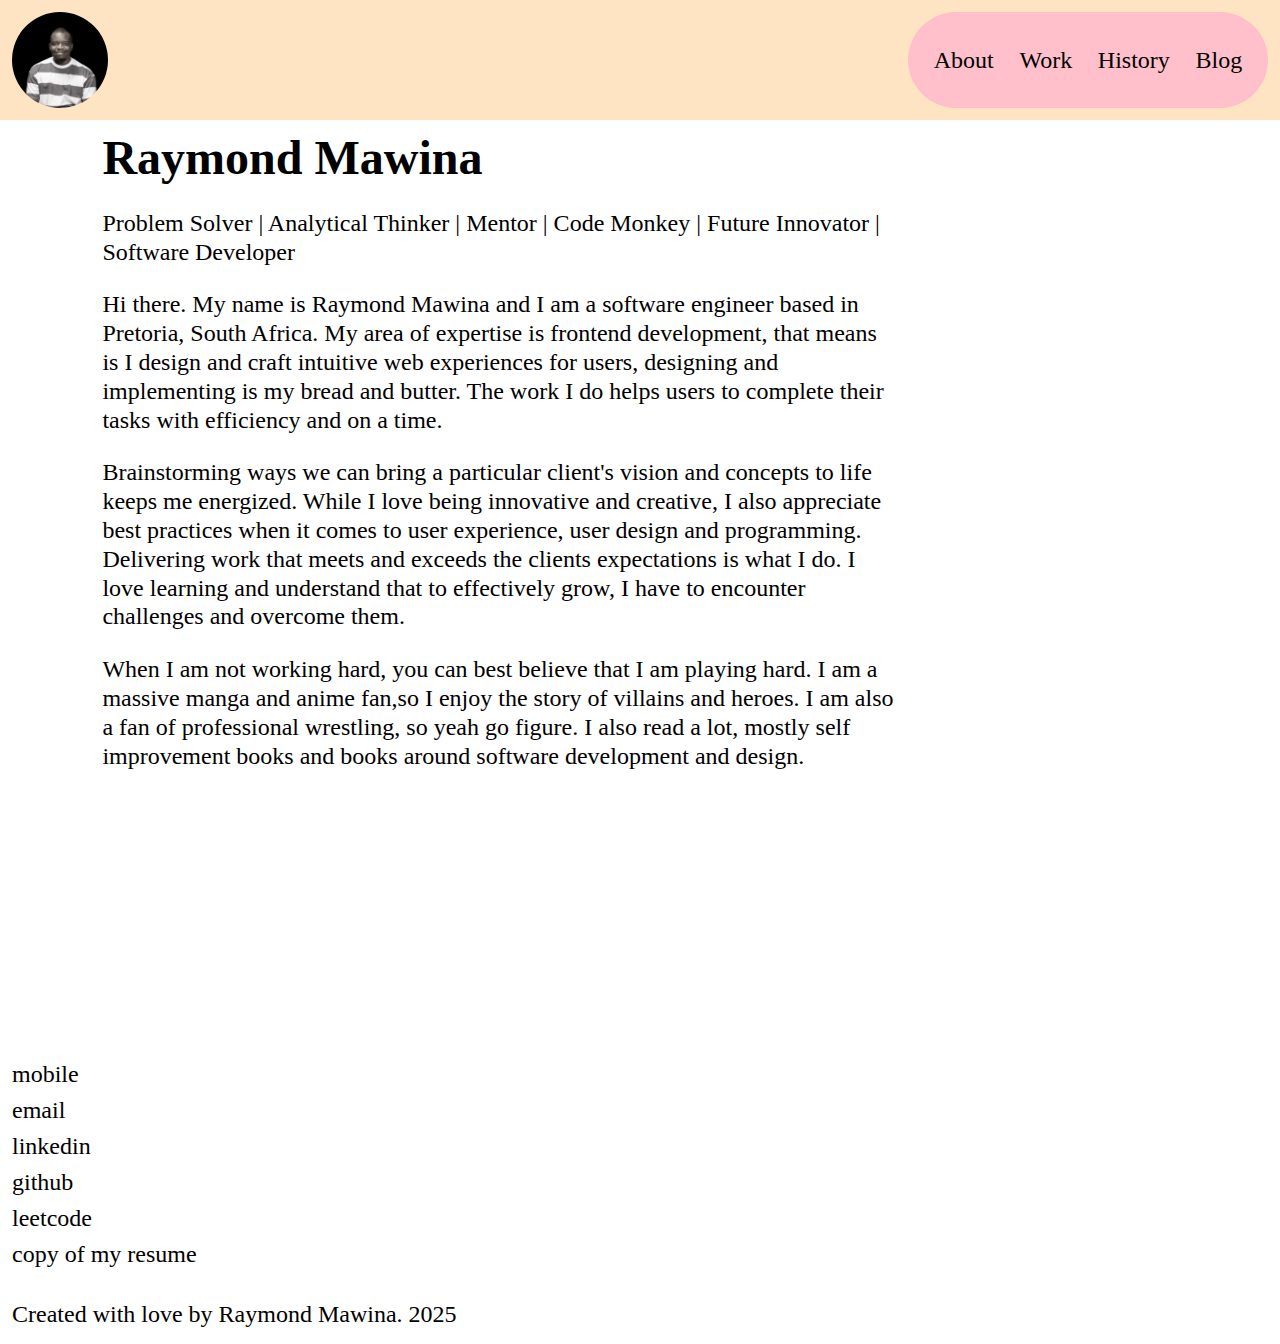
<file: index.html>
<!DOCTYPE html>
<html lang="en">
  <head>
    <meta charset="UTF-8" />
    <meta name="viewport" content="width=device-width, initial-scale=1.0" />
    <title>Real Portfolio</title>
    <link rel="stylesheet" href="styles/reset_user_agent_styles.css" />
    <link rel="stylesheet" href="styles/styles.css" />
  </head>
  <body>
    <header>
      <img src="images/headshot.jpeg" alt="headshot" />
      <nav id="desktop_nav">
        <ul>
          <li>
            <a href="#">About</a>
          </li>

          <li>
            <a href="./pages/work.html">Work</a>
          </li>

          <li>
            <a href="./pages/history.html">History</a>
          </li>

          <li>
            <a href="./pages/blog.html">Blog</a>
          </li>
        </ul>
      </nav>
    </header>
    <main>
      <section id="about">
        <h1>Raymond Mawina</h2>

        <p>
          Problem Solver | Analytical Thinker | Mentor | Code Monkey | Future
          Innovator | Software Developer
        </p>

        <p>
          Hi there. My name is Raymond Mawina and I am a software engineer based
          in Pretoria, South Africa. My area of expertise is frontend
          development, that means is I design and craft intuitive web
          experiences for users, designing and implementing is my bread and
          butter. The work I do helps users to complete their tasks with
          efficiency and on a time.
        </p>

        <p>
          Brainstorming ways we can bring a particular client's vision and
          concepts to life keeps me energized. While I love being innovative and
          creative, I also appreciate best practices when it comes to user
          experience, user design and programming. Delivering work that meets
          and exceeds the clients expectations is what I do. I love learning and
          understand that to effectively grow, I have to encounter challenges
          and overcome them.
        </p>

        <p>
          When I am not working hard, you can best believe that I am playing
          hard. I am a massive manga and anime fan,so I enjoy the story of
          villains and heroes. I am also a fan of professional wrestling, so
          yeah go figure. I also read a lot, mostly self improvement books and
          books around software development and design.
        </p>
      </section>
    </main>
    <footer>
      <ul>
        <li><a href="#">mobile</a></li>
        <li><a href="#">email</a></li>
        <li><a href="#">linkedin</a></li>
        <li><a href="#">github</a></li>
        <li><a href="#">leetcode</a></li>
        <li><a href="#">copy of my resume</a></li>
      </ul>
      <p>Created with love by Raymond Mawina. 2025</p>
    </footer>
  </body>
</html>
</file>
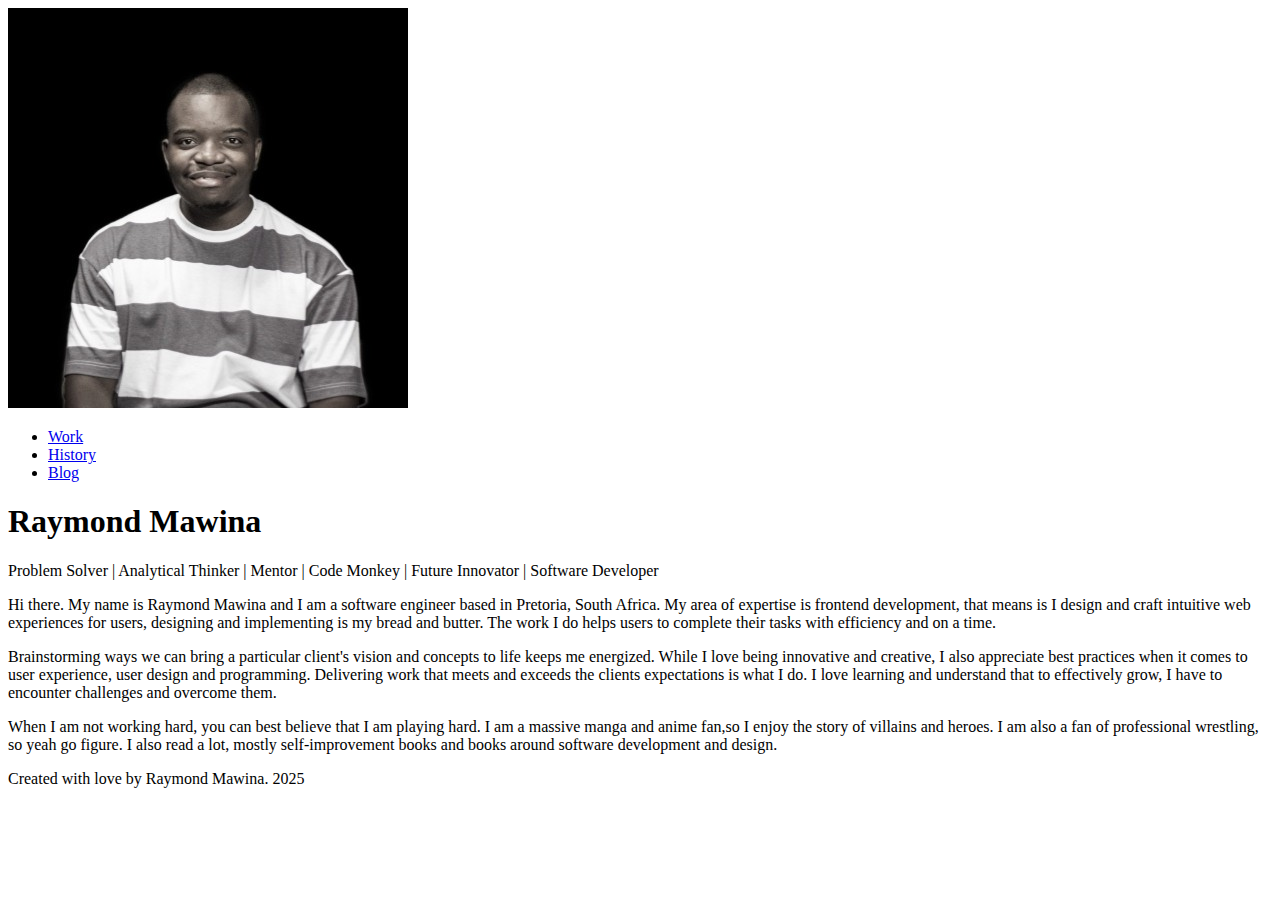
<file: site/index.html>
<!DOCTYPE html>
<html lang="en">
  <head>
    <meta charset="UTF-8" />
    <meta name="viewport" content="width=device-width, initial-scale=1.0" />
    <title>Ugly Portfolio Draft A</title>
  </head>
  <body>
    <header>
      <img src="images/headshot.jpeg" alt="headshot" />
      <nav>
        <ul>
          <li>
            <a href="./pages/work.html">Work</a>
          </li>

          <li>
            <a href="./pages/history.html">History</a>
          </li>

          <li>
            <a href="./pages/blog.html">Blog</a>
          </li>
        </ul>
      </nav>
    </header>
    <main>
      <section>
        <h1>Raymond Mawina</h2>

        <p>
          Problem Solver | Analytical Thinker | Mentor | Code Monkey | Future
          Innovator | Software Developer
        </p>

        <p>
          Hi there. My name is Raymond Mawina and I am a software engineer based
          in Pretoria, South Africa. My area of expertise is frontend
          development, that means is I design and craft intuitive web
          experiences for users, designing and implementing is my bread and
          butter. The work I do helps users to complete their tasks with
          efficiency and on a time.
        </p>

        <p>
          Brainstorming ways we can bring a particular client's vision and
          concepts to life keeps me energized. While I love being innovative and
          creative, I also appreciate best practices when it comes to user
          experience, user design and programming. Delivering work that meets
          and exceeds the clients expectations is what I do. I love learning and
          understand that to effectively grow, I have to encounter challenges
          and overcome them.
        </p>

        <p>
          When I am not working hard, you can best believe that I am playing
          hard. I am a massive manga and anime fan,so I enjoy the story of
          villains and heroes. I am also a fan of professional wrestling, so
          yeah go figure. I also read a lot, mostly self-improvement books and
          books around software development and design.
        </p>
      </section>
    </main>
    <footer>
      <p>Created with love by Raymond Mawina. 2025</p>
    </footer>
  </body>
</html>
</file>
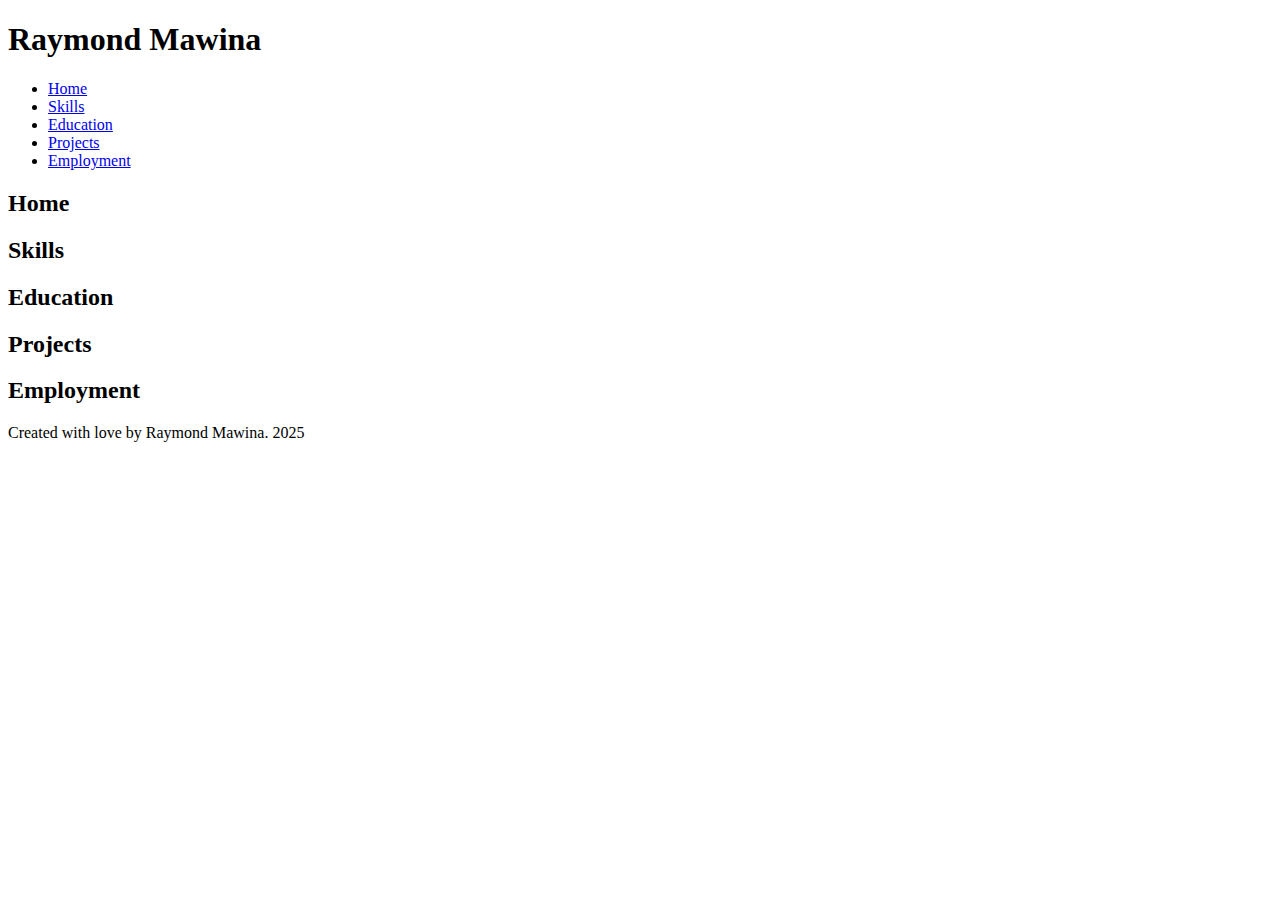
<file: src/index.html>
<!DOCTYPE html>
<html lang="en">
<head>
    <meta charset="UTF-8">
    <meta name="viewport" content="width=device-width, initial-scale=1.0">
    <title>Real Portfolio</title>
</head>
<body>
    <header>
        <h1>Raymond Mawina</h1>
        <nav>
            <ul>
                <li>
                    <a href="#">Home</a>
                </li>

                 <li>
                    <a href="#">Skills</a>
                </li>

                 <li>
                    <a href="#">Education</a>
                </li>

                 <li>
                    <a href="#">Projects</a>
                </li>

                 <li>
                    <a href="#">Employment</a>
                </li>
            </ul>
        </nav>
    </header>
    <main>
        <section id="home">
            <h2>Home</h2>
        </section>
        <section id="home">
            <h2>Skills</h2>
        </section>
        <section id="home">
            <h2>Education</h2>
        </section>
        <section id="home">
            <h2>Projects</h2>
        </section>
        <section id="home">
            <h2>Employment</h2>
        </section>
    </main>
    <footer>
        <p>Created with love by Raymond Mawina. 2025</p>
    </footer>
</body>
</html>
</file>
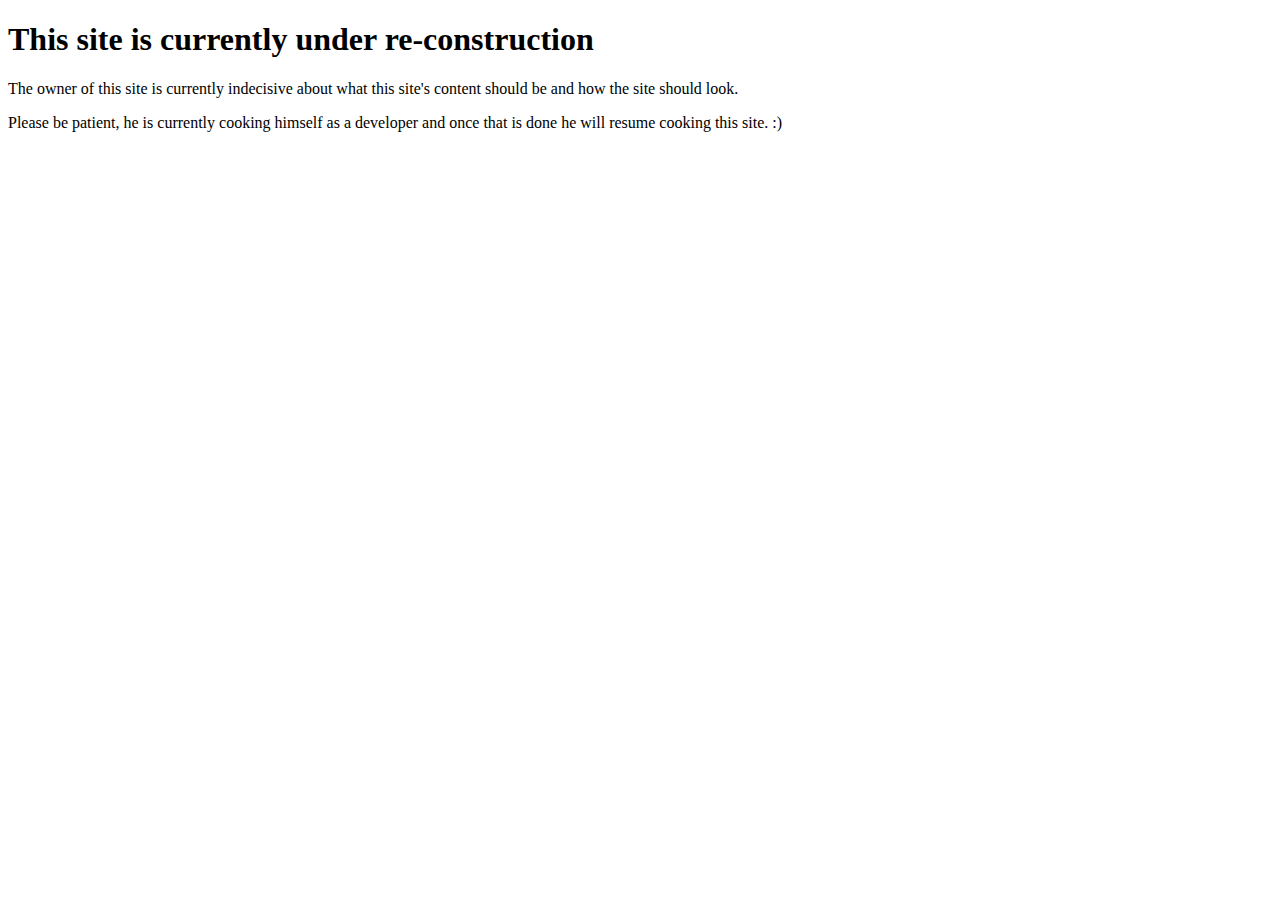
<file: draft0/site/index.html>
<!DOCTYPE html>
<html lang="en">
  <head>
    <meta charset="UTF-8" />
    <meta name="viewport" content="width=device-width, initial-scale=1.0" />
    <title>The Main Ugly Portfolio Site</title>
  </head>
  <body>
    <section>
      <h1>This site is currently under re-construction</h1>
      <p>
        The owner of this site is currently indecisive about what this site's
        content should be and how the site should look.
      </p>

      <p>
        Please be patient, he is currently cooking himself as a developer and
        once that is done he will resume cooking this site. :)
      </p>
    </section>
  </body>
</html>
</file>
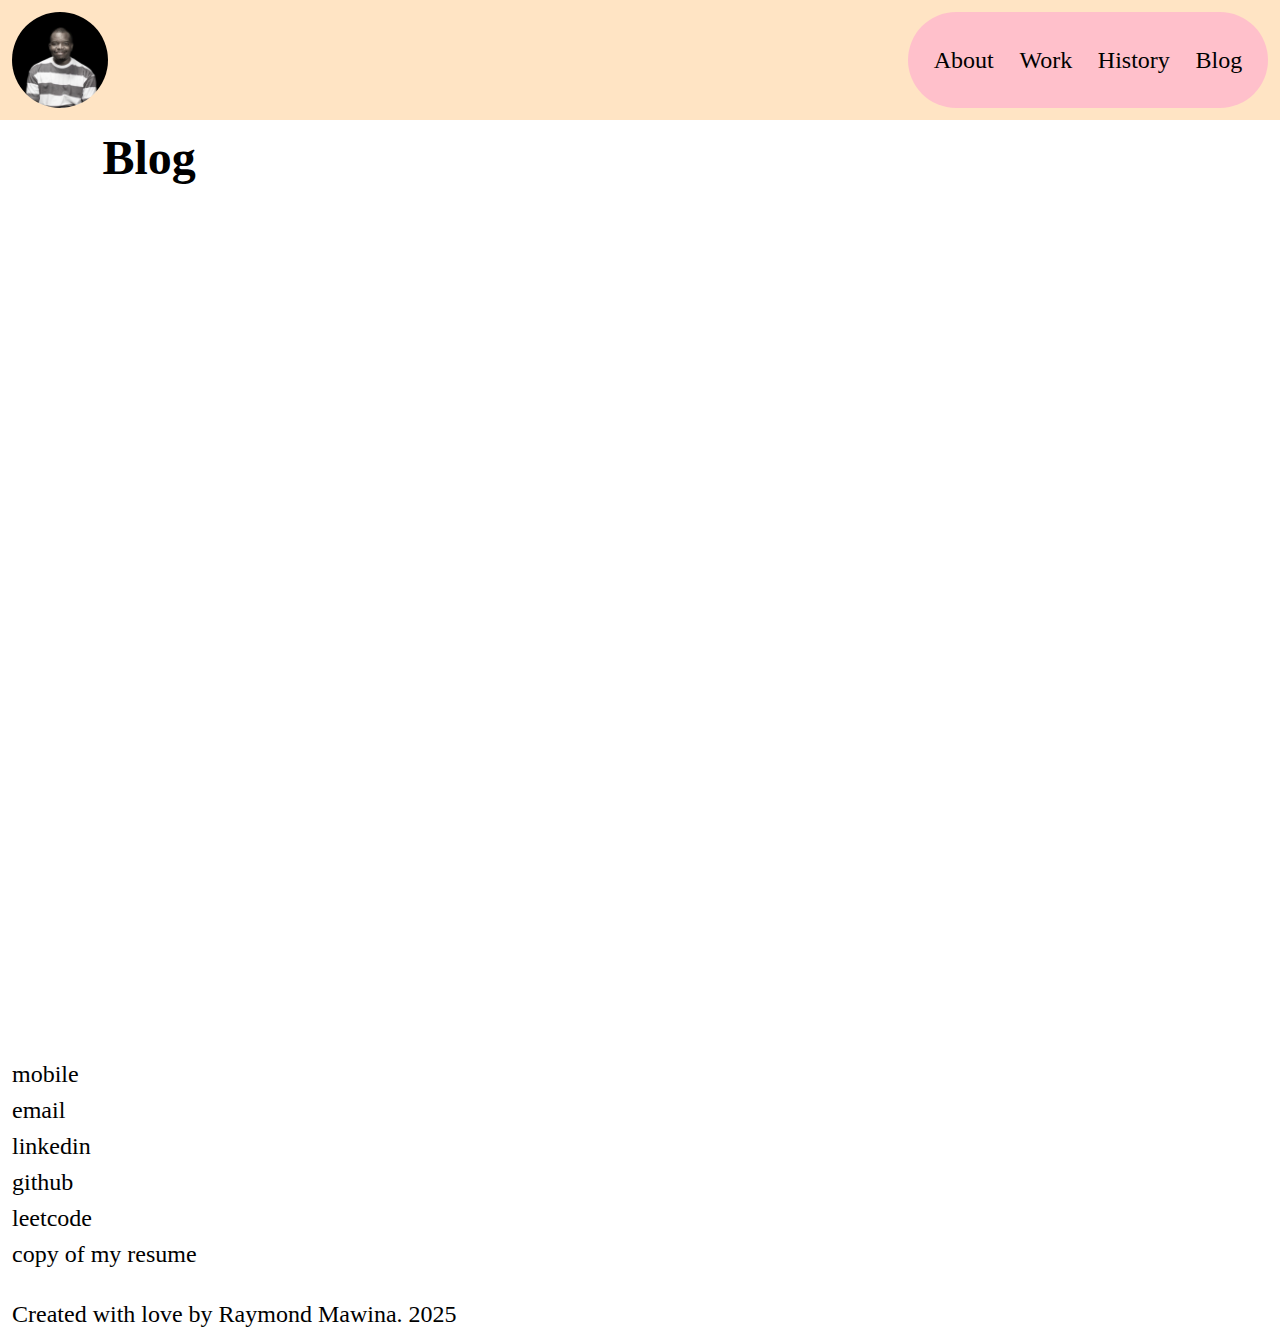
<file: pages/blog.html>
<!DOCTYPE html>
<html lang="en">
  <head>
    <meta charset="UTF-8" />
    <meta name="viewport" content="width=device-width, initial-scale=1.0" />
    <title>Real Portfolio</title>
    <link rel="stylesheet" href="../styles/reset_user_agent_styles.css" />
    <link rel="stylesheet" href="../styles/styles.css" />
  </head>
  <body>
    <header>
      <img src="../images/headshot.jpeg" alt="headshot" />
      <nav id="desktop_nav">
        <ul>
          <li>
            <a href="../index.html">About</a>
          </li>

          <li>
            <a href="work.html">Work</a>
          </li>

          <li>
            <a href="history.html">History</a>
          </li>

          <li>
            <a href="blog.html">Blog</a>
          </li>
        </ul>
      </nav>
    </header>
    <main>
      <section id="blog">
        <h1>Blog</h1>
      </section>
    </main>
    <footer>
      <ul>
        <li><a href="#">mobile</a></li>
        <li><a href="#">email</a></li>
        <li><a href="#">linkedin</a></li>
        <li><a href="#">github</a></li>
        <li><a href="#">leetcode</a></li>
        <li><a href="#">copy of my resume</a></li>
      </ul>
      <p>Created with love by Raymond Mawina. 2025</p>
    </footer>
  </body>
</html>
</file>
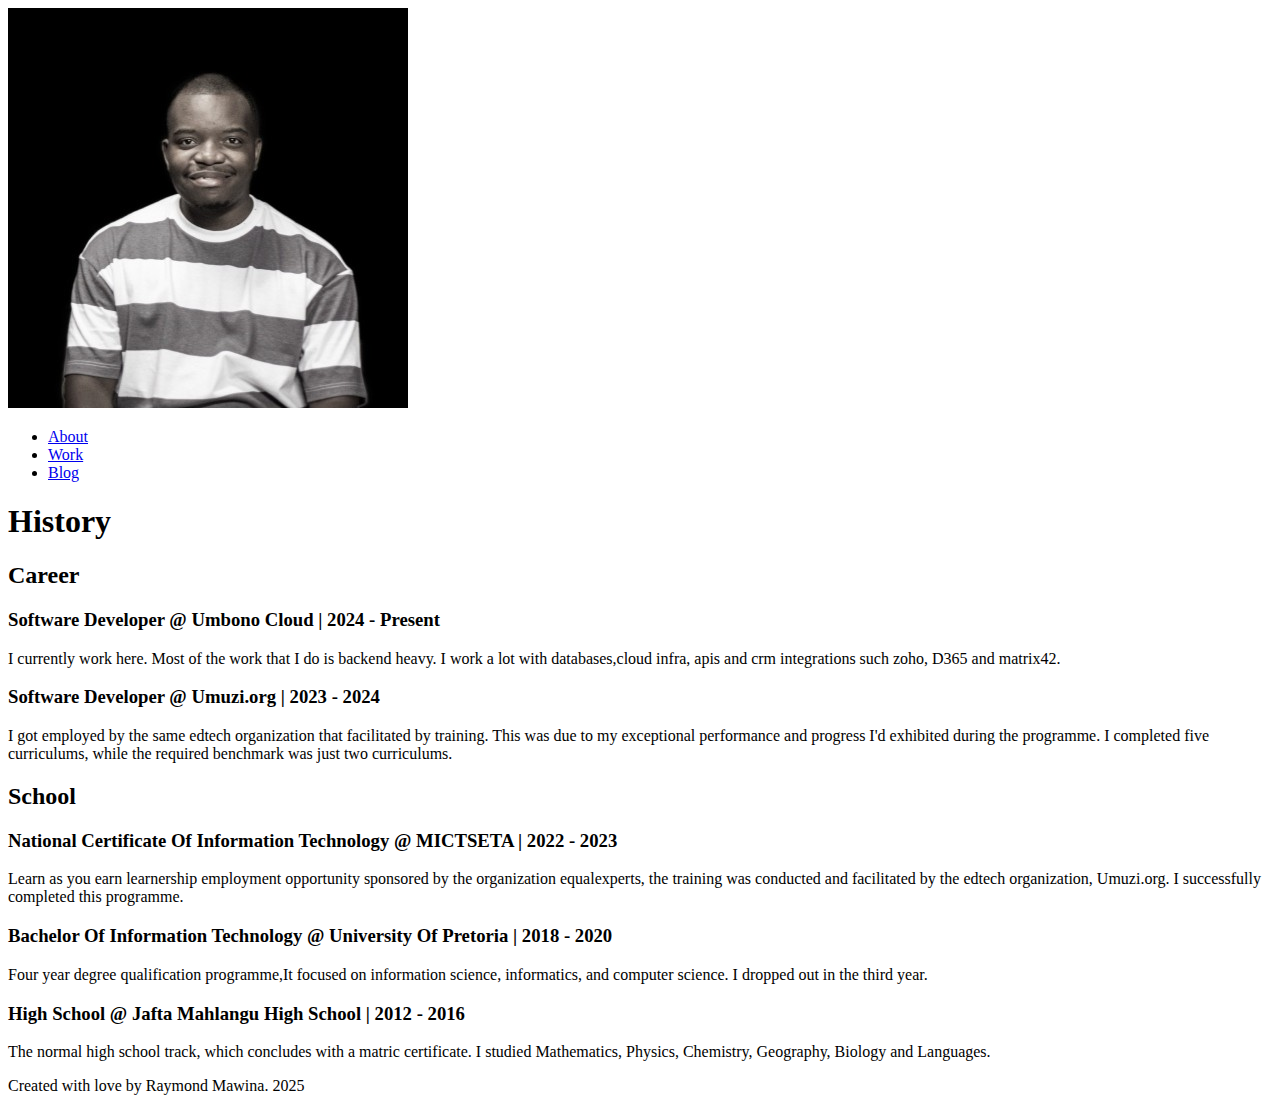
<file: pages/history.html>
<!DOCTYPE html>
<html lang="en">
  <head>
    <meta charset="UTF-8" />
    <meta name="viewport" content="width=device-width, initial-scale=1.0" />
    <title>Ugly Portfolio Draft A</title>
  </head>
  <body>
    <header>
      <img src="../images/headshot.jpeg" alt="headshot" />
      <nav>
        <ul>
          <li>
            <a href="../index.html">About</a>
          </li>

          <li>
            <a href="work.html">Work</a>
          </li>

          <li>
            <a href="blog.html">Blog</a>
          </li>
        </ul>
      </nav>
    </header>
    <main>
      <section id="history">
        <h1>History</h1>
        <section>
          <h2>Career</h2>
          <section>
            <h3>Software Developer @ Umbono Cloud | 2024 - Present</h3>
            <p>
              I currently work here. Most of the work that I do is backend
              heavy. I work a lot with databases,cloud infra, apis and crm
              integrations such zoho, D365 and matrix42.
            </p>
          </section>

          <section>
            <h3>Software Developer @ Umuzi.org | 2023 - 2024</h3>
            <p>
              I got employed by the same edtech organization that facilitated by
              training. This was due to my exceptional performance and progress
              I'd exhibited during the programme. I completed five curriculums,
              while the required benchmark was just two curriculums.
            </p>
          </section>
        </section>

        <section>
          <h2>School</h2>
          <section>
            <h3>
              National Certificate Of Information Technology @ MICTSETA | 2022 -
              2023
            </h3>
            <p>
              Learn as you earn learnership employment opportunity sponsored by
              the organization equalexperts, the training was conducted and
              facilitated by the edtech organization, Umuzi.org. I successfully
              completed this programme.
            </p>
          </section>

          <section>
            <h3>
              Bachelor Of Information Technology @ University Of Pretoria | 2018
              - 2020
            </h3>
            <p>
              Four year degree qualification programme,It focused on information
              science, informatics, and computer science. I dropped out in the
              third year.
            </p>
          </section>

          <section>
            <h3>High School @ Jafta Mahlangu High School | 2012 - 2016</h3>
            <p>
              The normal high school track, which concludes with a matric
              certificate. I studied Mathematics, Physics, Chemistry, Geography,
              Biology and Languages.
            </p>
          </section>
        </section>
      </section>
    </main>
    <footer>
      <p>Created with love by Raymond Mawina. 2025</p>
    </footer>
  </body>
</html>
</file>
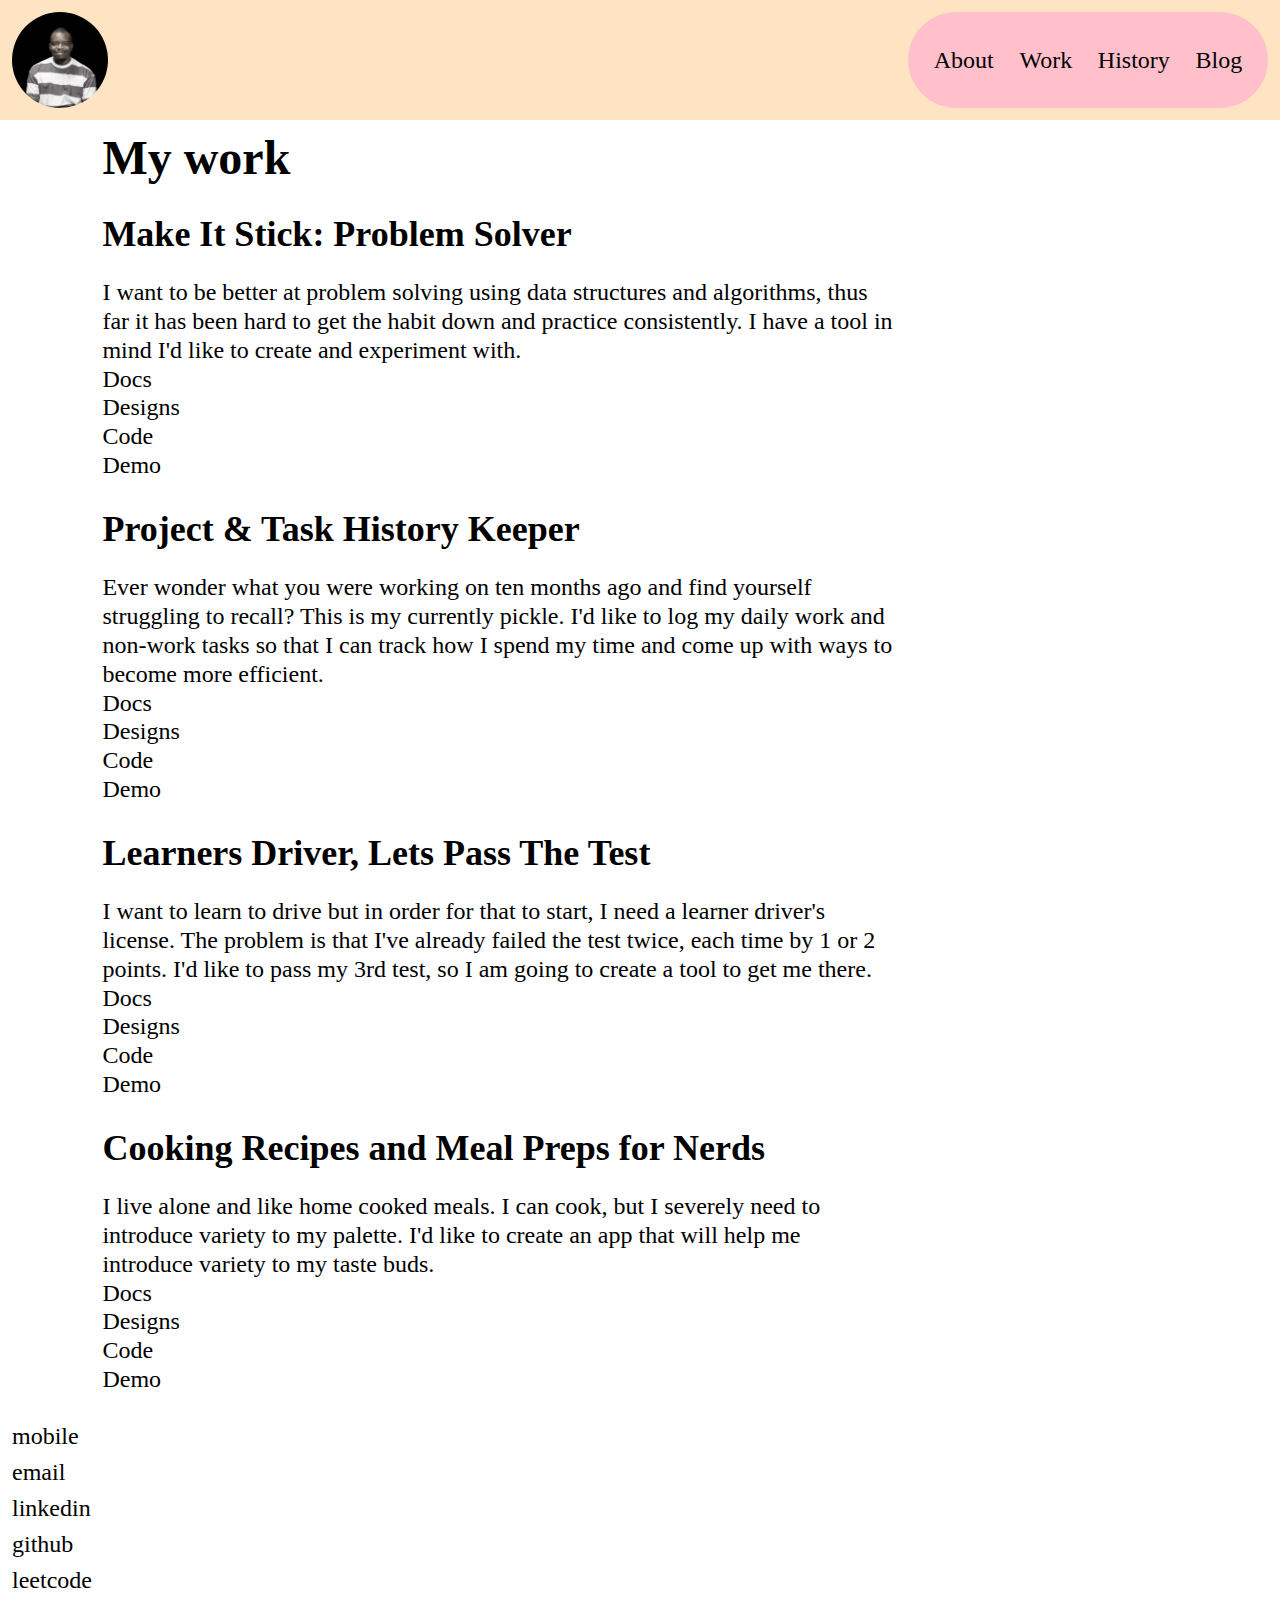
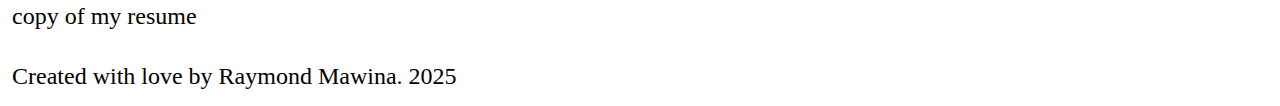
<file: pages/work.html>
<!DOCTYPE html>
<html lang="en">
  <head>
    <meta charset="UTF-8" />
    <meta name="viewport" content="width=device-width, initial-scale=1.0" />
    <title>Real Portfolio</title>
    <link rel="stylesheet" href="../styles/reset_user_agent_styles.css" />
    <link rel="stylesheet" href="../styles/styles.css" />
  </head>
  <body>
    <header>
      <img src="../images/headshot.jpeg" alt="headshot" />
      <nav id="desktop_nav">
        <ul>
          <li>
            <a href="../">About</a>
          </li>

          <li>
            <a href="work.html">Work</a>
          </li>

          <li>
            <a href="history.html">History</a>
          </li>

          <li>
            <a href="blog.html">Blog</a>
          </li>
        </ul>
      </nav>
    </header>
    <main>
      <section id="work">
        <h1>My work</h1>
        <section>
          <h2>Make It Stick: Problem Solver</h2>
          <p>
            I want to be better at problem solving using data structures and
            algorithms, thus far it has been hard to get the habit down and
            practice consistently. I have a tool in mind I'd like to create and
            experiment with.
          </p>
          <ul>
            <li><a href="#">Docs</a></li>
            <li><a href="#">Designs</a></li>
            <li><a href="#">Code</a></li>
            <li><a href="#">Demo</a></li>
          </ul>
        </section>

        <section>
          <h2>Project & Task History Keeper</h2>
          <p>
            Ever wonder what you were working on ten months ago and find
            yourself struggling to recall? This is my currently pickle. I'd like
            to log my daily work and non-work tasks so that I can track how I
            spend my time and come up with ways to become more efficient.
          </p>
          <ul>
            <li><a href="#">Docs</a></li>
            <li><a href="#">Designs</a></li>
            <li><a href="#">Code</a></li>
            <li><a href="#">Demo</a></li>
          </ul>
        </section>

        <section>
          <h2>Learners Driver, Lets Pass The Test</h2>
          <p>
            I want to learn to drive but in order for that to start, I need a
            learner driver's license. The problem is that I've already failed
            the test twice, each time by 1 or 2 points. I'd like to pass my 3rd
            test, so I am going to create a tool to get me there.
          </p>
          <ul>
            <li><a href="#">Docs</a></li>
            <li><a href="#">Designs</a></li>
            <li><a href="#">Code</a></li>
            <li><a href="#">Demo</a></li>
          </ul>
        </section>

        <section>
          <h2>Cooking Recipes and Meal Preps for Nerds</h2>
          <p>
            I live alone and like home cooked meals. I can cook, but I severely
            need to introduce variety to my palette. I'd like to create an app
            that will help me introduce variety to my taste buds.
          </p>
          <ul>
            <li><a href="#">Docs</a></li>
            <li><a href="#">Designs</a></li>
            <li><a href="#">Code</a></li>
            <li><a href="#">Demo</a></li>
          </ul>
        </section>
      </section>
    </main>
    <footer>
      <ul>
        <li><a href="#">mobile</a></li>
        <li><a href="#">email</a></li>
        <li><a href="#">linkedin</a></li>
        <li><a href="#">github</a></li>
        <li><a href="#">leetcode</a></li>
        <li><a href="#">copy of my resume</a></li>
      </ul>
      <p>Created with love by Raymond Mawina. 2025</p>
    </footer>
  </body>
</html>
</file>
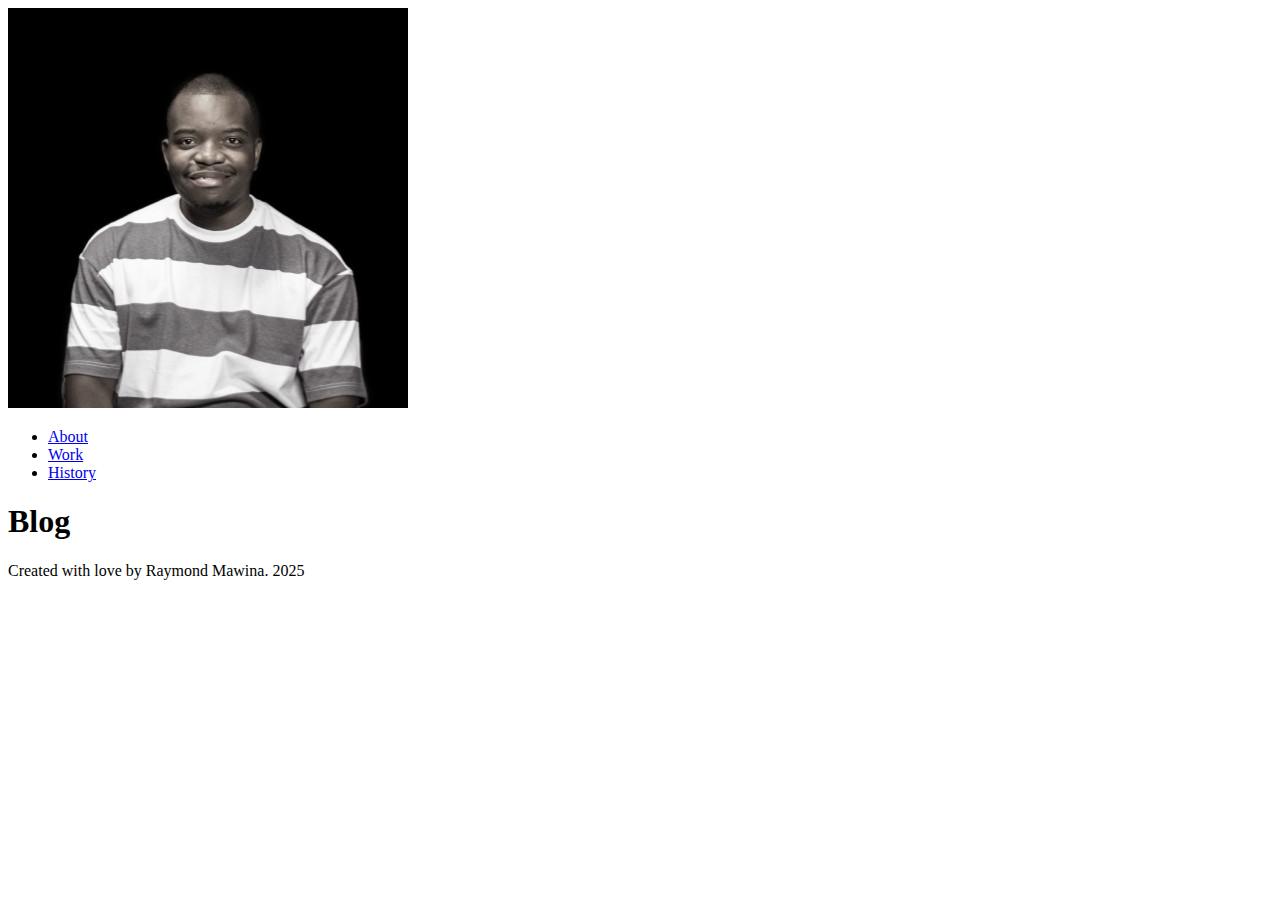
<file: site/pages/blog.html>
<!DOCTYPE html>
<html lang="en">
  <head>
    <meta charset="UTF-8" />
    <meta name="viewport" content="width=device-width, initial-scale=1.0" />
    <title>Ugly Portfolio Draft A</title>
  </head>
  <body>
    <header>
      <img src="../images/headshot.jpeg" alt="headshot" />
      <nav>
        <ul>
          <li>
            <a href="../index.html">About</a>
          </li>

          <li>
            <a href="work.html">Work</a>
          </li>

          <li>
            <a href="history.html">History</a>
          </li>
        </ul>
      </nav>
    </header>
    <main>
      <section id="blog">
        <h1>Blog</h1>
      </section>
    </main>
    <footer>
      <p>Created with love by Raymond Mawina. 2025</p>
    </footer>
  </body>
</html>
</file>
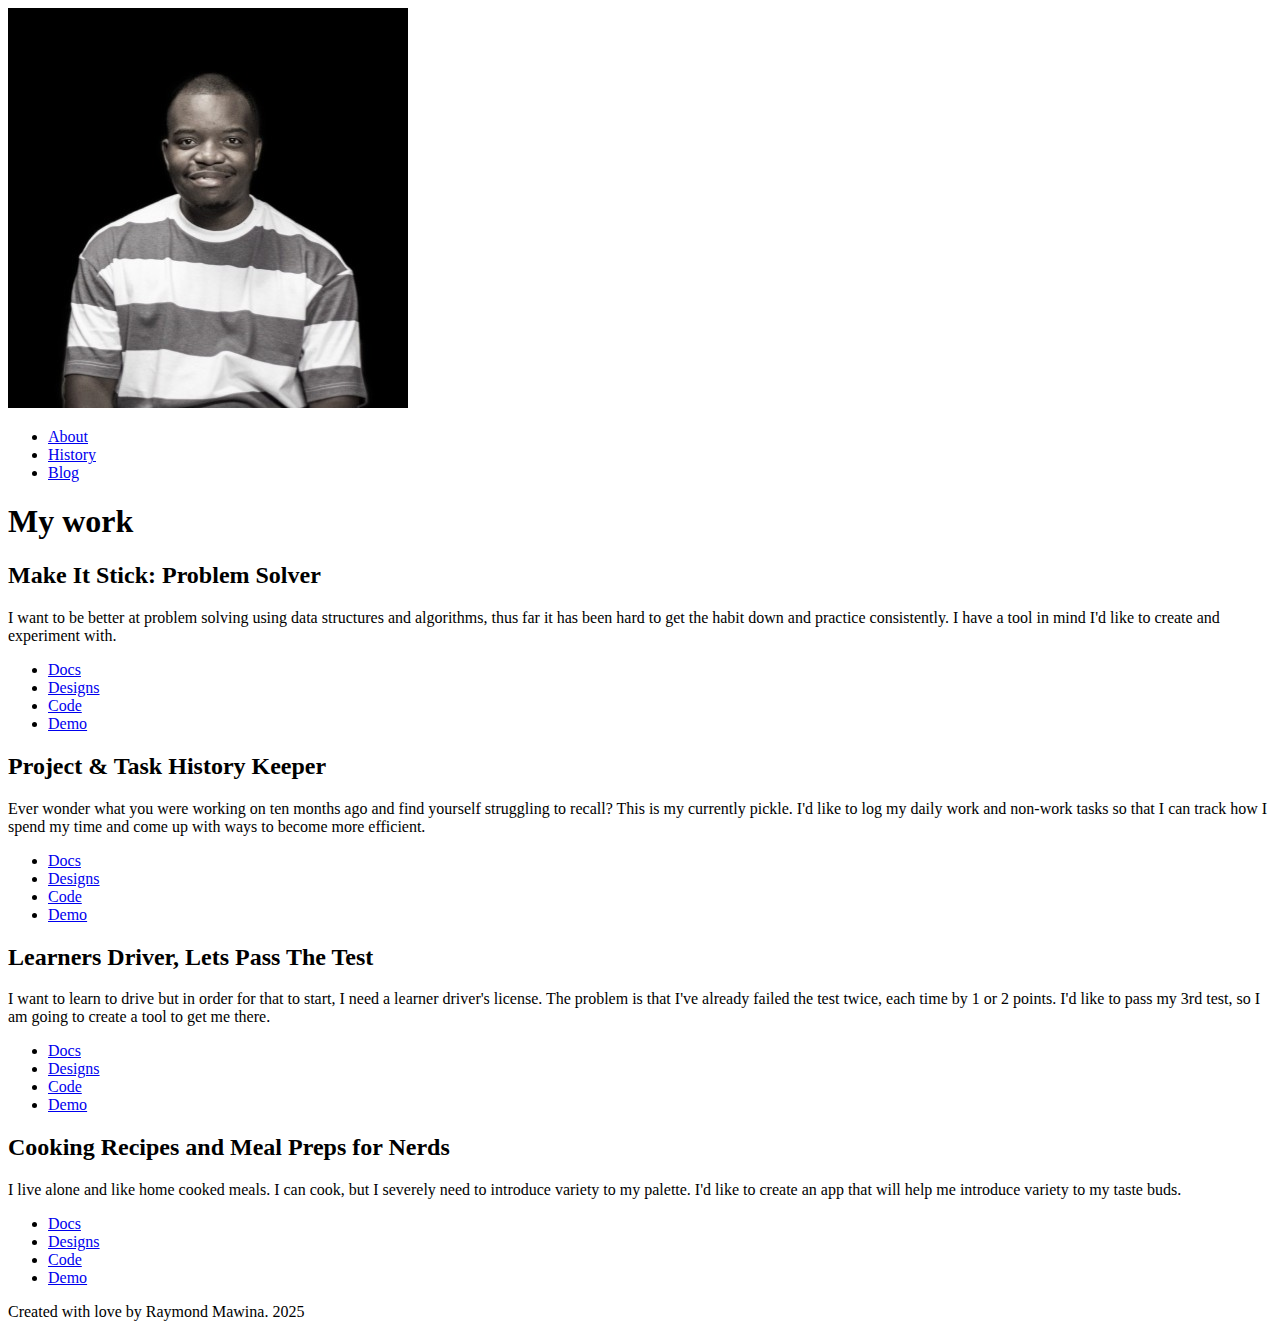
<file: site/pages/work.html>
<!DOCTYPE html>
<html lang="en">
  <head>
    <meta charset="UTF-8" />
    <meta name="viewport" content="width=device-width, initial-scale=1.0" />
    <title>Ugly Portfolio Draft A</title>
  </head>
  <body>
    <header>
      <img src="../images/headshot.jpeg" alt="headshot" />
      <nav>
        <ul>
          <li>
            <a href="../">About</a>
          </li>

          <li>
            <a href="history.html">History</a>
          </li>

          <li>
            <a href="blog.html">Blog</a>
          </li>
        </ul>
      </nav>
    </header>
    <main>
      <section>
        <h1>My work</h1>
        <section>
          <h2>Make It Stick: Problem Solver</h2>
          <p>
            I want to be better at problem solving using data structures and
            algorithms, thus far it has been hard to get the habit down and
            practice consistently. I have a tool in mind I'd like to create and
            experiment with.
          </p>
          <ul>
            <li><a href="#">Docs</a></li>
            <li><a href="#">Designs</a></li>
            <li><a href="#">Code</a></li>
            <li><a href="#">Demo</a></li>
          </ul>
        </section>

        <section>
          <h2>Project & Task History Keeper</h2>
          <p>
            Ever wonder what you were working on ten months ago and find
            yourself struggling to recall? This is my currently pickle. I'd like
            to log my daily work and non-work tasks so that I can track how I
            spend my time and come up with ways to become more efficient.
          </p>
          <ul>
            <li><a href="#">Docs</a></li>
            <li><a href="#">Designs</a></li>
            <li><a href="#">Code</a></li>
            <li><a href="#">Demo</a></li>
          </ul>
        </section>

        <section>
          <h2>Learners Driver, Lets Pass The Test</h2>
          <p>
            I want to learn to drive but in order for that to start, I need a
            learner driver's license. The problem is that I've already failed
            the test twice, each time by 1 or 2 points. I'd like to pass my 3rd
            test, so I am going to create a tool to get me there.
          </p>
          <ul>
            <li><a href="#">Docs</a></li>
            <li><a href="#">Designs</a></li>
            <li><a href="#">Code</a></li>
            <li><a href="#">Demo</a></li>
          </ul>
        </section>

        <section>
          <h2>Cooking Recipes and Meal Preps for Nerds</h2>
          <p>
            I live alone and like home cooked meals. I can cook, but I severely
            need to introduce variety to my palette. I'd like to create an app
            that will help me introduce variety to my taste buds.
          </p>
          <ul>
            <li><a href="#">Docs</a></li>
            <li><a href="#">Designs</a></li>
            <li><a href="#">Code</a></li>
            <li><a href="#">Demo</a></li>
          </ul>
        </section>
      </section>
    </main>
    <footer>
      <p>Created with love by Raymond Mawina. 2025</p>
    </footer>
  </body>
</html>
</file>
<file: styles/styles.css>
html {
  font-size: clamp(1rem, 0.65rem + 1.75vw, 1.5rem);
}

section, article {
  max-inline-size: 66ch;
  line-height: 1.2;
}

body {
    padding: 0;
    margin: 0;
}

#about,#work,#history,#blog {
    min-block-size: 100dvh;
}

header {
    margin:0;
    background-color: bisque;
    display:flex;
    justify-content: space-between;
    align-items: center;
    padding: .5em;
    box-sizing: border-box;
    inline-size: 100dvw;
}


header img {
    inline-size: 4rem;
    block-size: 4rem;
    border-radius: 2.5em;
    max-block-size: 4em;
}

header nav {
    background-color: pink;
    border-radius: 3em;
    block-size: 4em;
    align-content: center;
}

ul{
    list-style-type: none;
 
    
    display: flex;
    flex-direction: column;
    padding:0;
    margin:0;
}

header nav ul {
    display: flex;
    flex-direction: row;
    min-inline-size: 15em;
    justify-content: space-evenly;
    flex-wrap: wrap;
}


a {
    text-decoration: none;
}

a:hover {
    color:darkcyan
}



main {
    padding: .5em;
    padding-inline: 8%;
}

main h1{
    margin: 0;
    padding: 0;
}

footer {
    padding: .5em;
}
</file>
